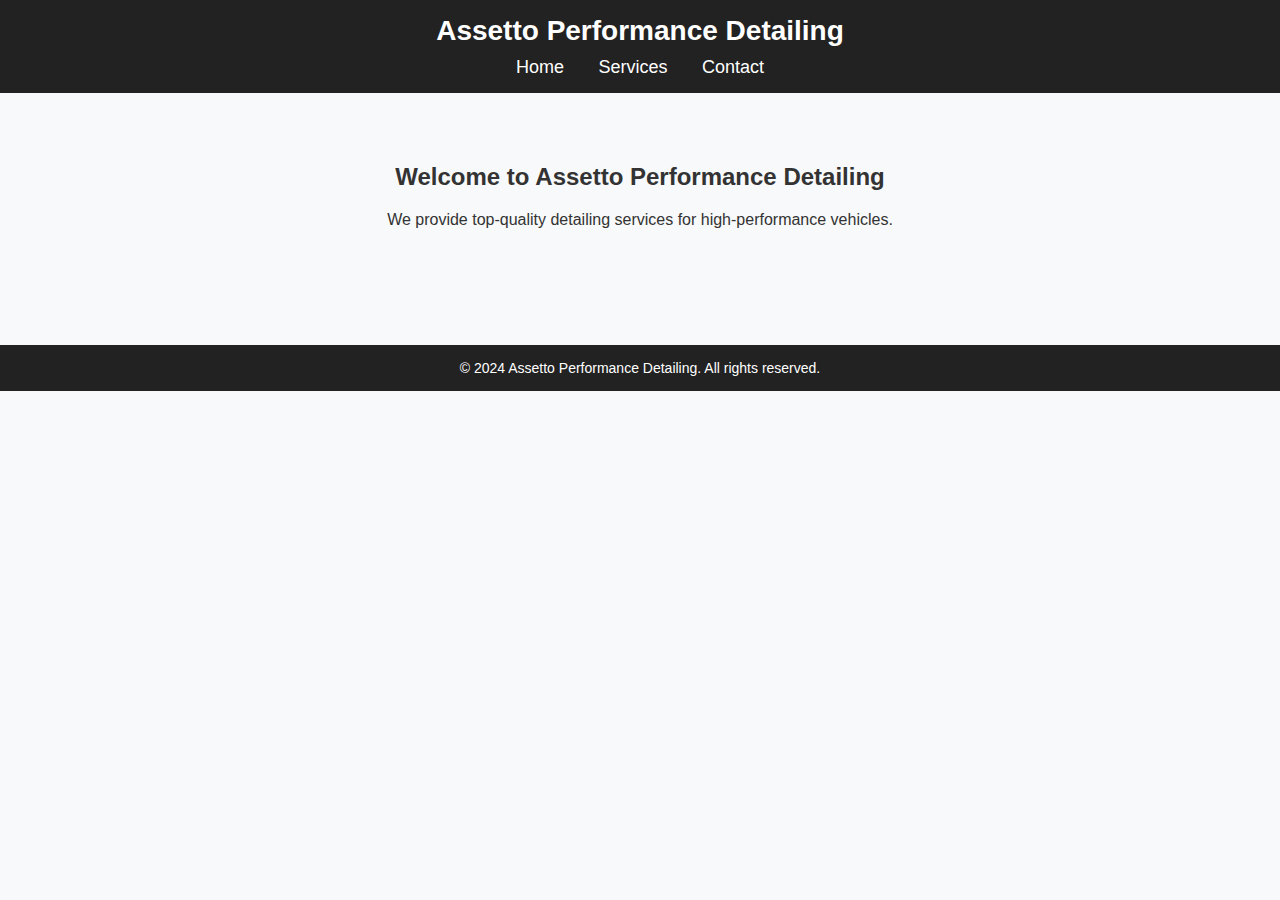
<file: index.html>
<!DOCTYPE html>
<html lang="en">
<head>
    <meta charset="UTF-8">
    <meta name="viewport" content="width=device-width, initial-scale=1.0">
    <title>Assetto Performance Detailing</title>
    <link rel="stylesheet" href="style.css">
</head>
<body>
    <header>
        <h1>Assetto Performance Detailing</h1>
        <nav>
            <ul>
                <li><a href="index.html">Home</a></li>
                <li><a href="services.html">Services</a></li>
                <li><a href="#">Contact</a></li>
            </ul>
        </nav>
    </header>
    <main>
        <h2>Welcome to Assetto Performance Detailing</h2>
        <p>We provide top-quality detailing services for high-performance vehicles.</p>
    </main>
    <footer>
        <p>© 2024 Assetto Performance Detailing. All rights reserved.</p>
    </footer>
</body>
</html>
</file>
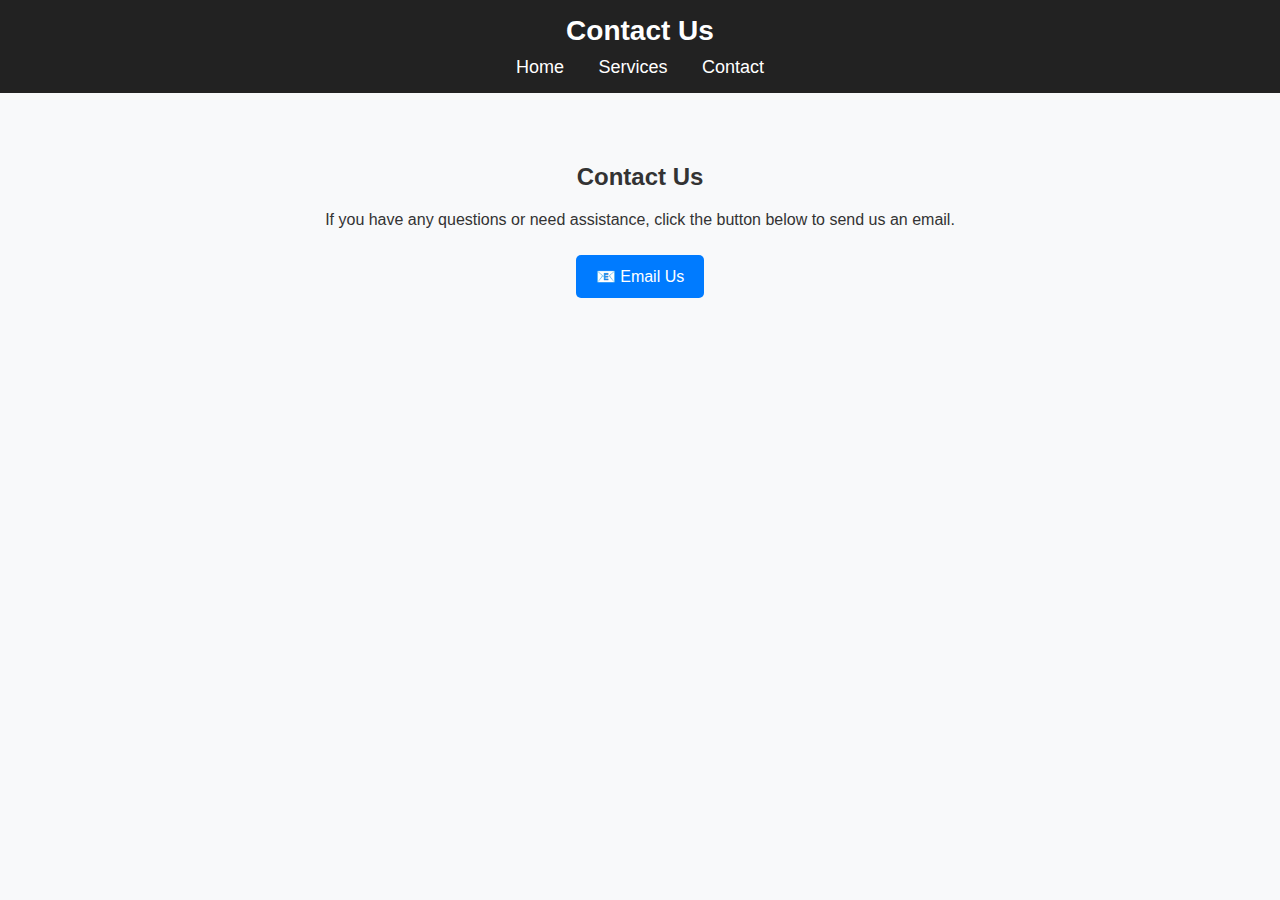
<file: contact.html>
<!DOCTYPE html>
<html lang="en">
<head>
    <meta charset="UTF-8">
    <meta name="viewport" content="width=device-width, initial-scale=1.0">
    <title>Contact - Assetto Performance Detailing</title>
    <link rel="stylesheet" href="style.css">
</head>
<body>
    <header>
        <h1>Contact Us</h1>
        <nav>
            <ul>
                <li><a href="index.html">Home</a></li>
                <li><a href="services.html">Services</a></li>
                <li><a href="contact.html">Contact</a></li>
            </ul>
        </nav>
    </header>
    
    <main>
        <h2>Contact Us</h2>
        <p>If you have any questions or need assistance, click the button below to send us an email.</p>
        <a href="mailto:preston@prestonjacobs.com">
            <button>📧 Email Us</button>
        </a>
    </main>

    <link rel="stylesheet" href="style.css">
</body>
</html>
</file>
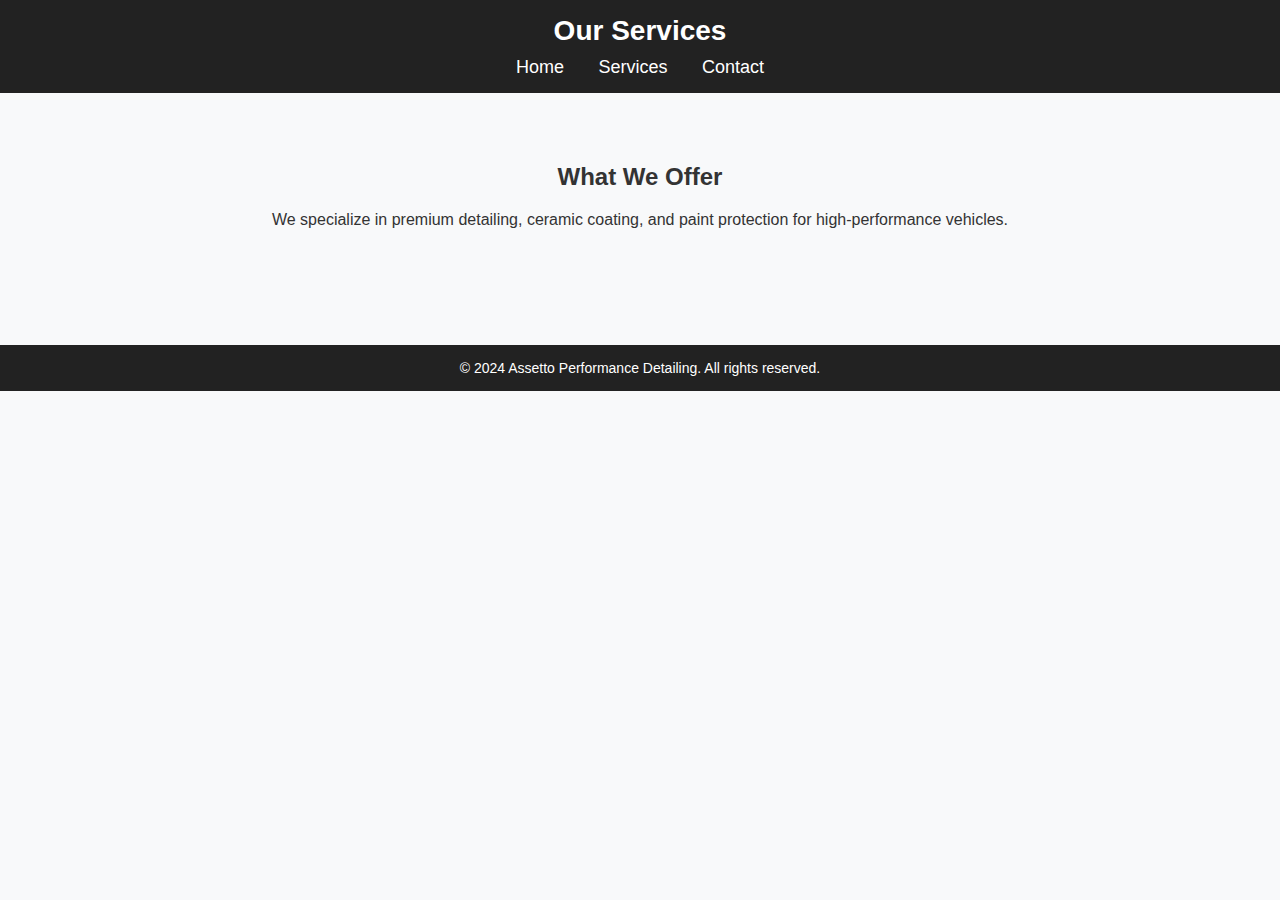
<file: services.html>
<!DOCTYPE html>
<html lang="en">
<head>
    <meta charset="UTF-8">
    <meta name="viewport" content="width=device-width, initial-scale=1.0">
    <title>Our Services - Assetto Performance Detailing</title>
    <link rel="stylesheet" href="style.css">
</head>
<body>
    <header>
        <h1>Our Services</h1>
        <nav>
            <ul>
                <li><a href="index.html">Home</a></li>
                <li><a href="services.html">Services</a></li>
                <li><a href="#">Contact</a></li>
            </ul>
        </nav>
    </header>
    <main>
        <h2>What We Offer</h2>
        <p>We specialize in premium detailing, ceramic coating, and paint protection for high-performance vehicles.</p>
    </main>
    <footer>
        <p>© 2024 Assetto Performance Detailing. All rights reserved.</p>
    </footer>
</body>
</html>
</file>
<file: style.css>
/* General Styles */
body {
    font-family: Arial, sans-serif;
    margin: 0;
    padding: 0;
    background-color: #f8f9fa;
    color: #333;
}

/* Header */
header {
    background-color: #222;
    color: white;
    padding: 15px 0;
    text-align: center;
}

header h1 {
    margin: 0;
    font-size: 28px;
}

/* Navigation Bar */
nav ul {
    list-style: none;
    padding: 0;
    margin: 10px 0 0;
    text-align: center;
}

nav ul li {
    display: inline;
    margin: 0 15px;
}

nav ul li a {
    text-decoration: none;
    color: white;
    font-size: 18px;
    transition: color 0.3s ease-in-out;
}

nav ul li a:hover {
    color: #007bff;
}

/* Main Content */
main {
    text-align: center;
    padding: 50px 20px;
}

/* Buttons */
button {
    margin-top: 10px;
    padding: 12px 20px;
    font-size: 16px;
    background: #007bff;
    color: white;
    border: none;
    border-radius: 5px;
    cursor: pointer;
    text-decoration: none;
    transition: background 0.3s ease-in-out;
}

button:hover {
    background: #0056b3;
}

/* Footer */
footer {
    background-color: #222;
    color: white;
    text-align: center;
    padding: 15px 0;
    margin-top: 50px;
}

footer p {
    margin: 0;
    font-size: 14px;
}
</file>
